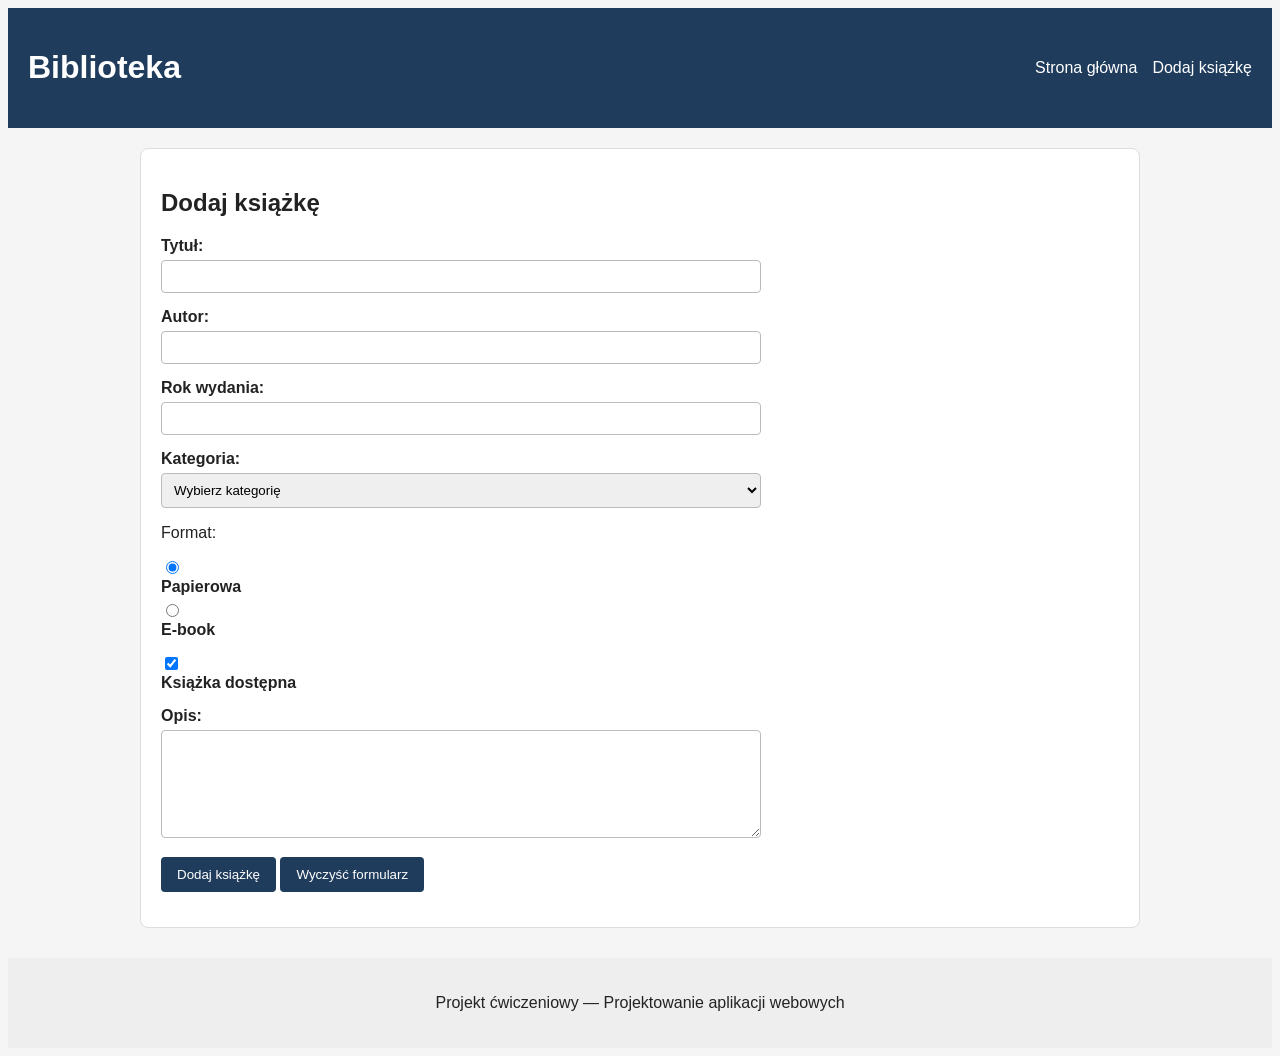
<file: frontend/add_book.html>
<!DOCTYPE html>
<html lang="pl">
<head>
    <meta charset="UTF-8">
    <meta name="viewport" content="width=device-width, initial-scale=1.0">
    <title>Dodaj książkę — Biblioteka</title>

    <link rel="stylesheet" href="css/styles.css">

</head>

<body>

    <header>
        <h1>Biblioteka</h1>

        <nav>
            <a href="index.html">Strona główna</a>
            <a href="add_book.html">Dodaj książkę</a>
        </nav>
    </header>

    <main>

        <section>
            <h2>Dodaj książkę</h2>

            <form method="post">

                <div>
                    <label for="title">
                        Tytuł:
                    </label>

                    <input
                        type="text"
                        id="title"
                        name="title"
                        required
                    >
                </div>

                <div>
                    <label for="author">
                        Autor:
                    </label>

                    <input
                        type="text"
                        id="author"
                        name="author"
                        required
                    >
                </div>

                <div>
                    <label for="year">
                        Rok wydania:
                    </label>

                    <input
                        type="number"
                        id="year"
                        name="year"
                        min="0"
                        max="2100"
                    >
                </div>

                <div>
                    <label for="category">
                        Kategoria:
                    </label>

                    <select
                        id="category"
                        name="category"
                    >
                        <option value="">
                            Wybierz kategorię
                        </option>

                        <option value="fantasy">
                            Fantasy
                        </option>

                        <option value="science-fiction">
                            Science fiction
                        </option>

                        <option value="crime">
                            Kryminał
                        </option>

                        <option value="other">
                            Inna
                        </option>
                    </select>
                </div>

                <div>
                    <p>Format:</p>

                    <input
                        type="radio"
                        id="paper"
                        name="format"
                        value="paper"
                        checked
                    >

                    <label for="paper">
                        Papierowa
                    </label>

                    <input
                        type="radio"
                        id="ebook"
                        name="format"
                        value="ebook"
                    >

                    <label for="ebook">
                        E-book
                    </label>
                </div>

                <div>
                    <input
                        type="checkbox"
                        id="available"
                        name="available"
                        checked
                    >

                    <label for="available">
                        Książka dostępna
                    </label>
                </div>

                <div>
                    <label for="description">
                        Opis:
                    </label>

                    <textarea
                        id="description"
                        name="description"
                        rows="6"
                        cols="50"
                    ></textarea>
                </div>

                <div>
                    <button type="submit">
                        Dodaj książkę
                    </button>

                    <button type="reset">
                        Wyczyść formularz
                    </button>
                </div>

            </form>
        </section>

    </main>

    <footer>
        <p>
            Projekt ćwiczeniowy — Projektowanie aplikacji webowych
        </p>
    </footer>

</body>
</html>
</file>
<file: frontend/css/styles.css>
body {
    background-color: #f5f5f5;
    color: #222222;

    font-family: Arial, Helvetica, sans-serif;
}

main {
    width: 90%;
    max-width: 1000px;

    margin: 0 auto;
}

section {
    background-color: white;

    margin: 20px 0;
    padding: 20px;

    border: 1px solid #dddddd;
    border-radius: 8px;
}

header {
    display: flex;

    justify-content: space-between;
    align-items: center;

    gap: 20px;

    background-color: #1f3c5c;
    color: white;

    padding: 20px;
}

nav {
    display: flex;
    gap: 15px;
}

nav a {
    color: white;
    text-decoration: none;
}

nav a:hover {
    text-decoration: underline;
}

.book-card {
    flex: 1 1 250px;

    border: 1px solid #cccccc;
    border-radius: 6px;

    padding: 15px;
    margin: 15px 0;

    background-color: #fafafa;
}

.book-card h3 {
    margin-top: 0;
}

.book-info {
    color: #555555;
}

table {
    width: 100%;
    border-collapse: collapse;

    margin: 20px 0;
}

th,
td {
    border: 1px solid #cccccc;
    padding: 10px;
    text-align: left;
}

th {
    background-color: #eeeeee;
}

form {
    max-width: 600px;
}

form div {
    margin-bottom: 15px;
}

label {
    display: block;
    margin-bottom: 5px;

    font-weight: bold;
}

input[type="text"],
input[type="email"],
input[type="password"],
input[type="number"],
input[type="date"],
select,
textarea {
    width: 100%;

    padding: 8px;

    border: 1px solid #bbbbbb;
    border-radius: 4px;

    box-sizing: border-box;
}

button {
    background-color: #1f3c5c;
    color: white;

    border: none;
    border-radius: 4px;

    padding: 10px 16px;

    cursor: pointer;
}

button:hover {
    background-color: #315c87;
}

footer {
    margin-top: 30px;
    padding: 20px;

    text-align: center;

    background-color: #eeeeee;
}

.book-list {
    display: flex;

    gap: 20px;

    flex-wrap: wrap;
}

.search-form {
    display: flex;

    gap: 15px;

    align-items: end;

    max-width: none;
}

.search-form div {
    flex: 1;
    margin-bottom: 0;
}

.search-form button {
    flex: 0 0 auto;
}

@media (max-width: 700px) {

    header {
        flex-direction: column;
        align-items: flex-start;
    }

    nav {
        flex-direction: column;
    }

    .search-form {
        flex-direction: column;
        align-items: stretch;
    }

    main {
        width: 95%;
    }

}

.table-container {
    overflow-x: auto;
}
</file>
